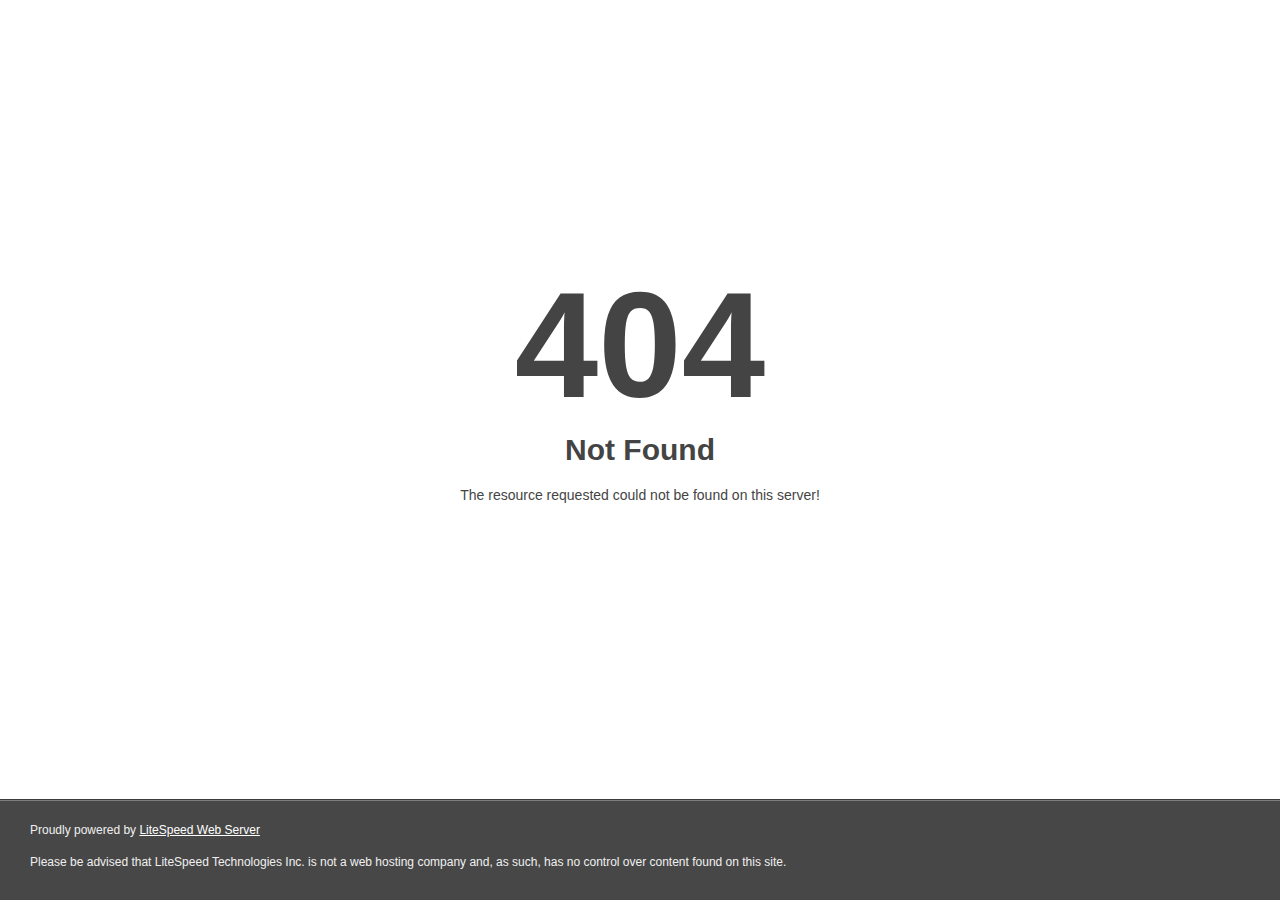
<file: darkapremium.cc/baseccs.html>
<!DOCTYPE html>
<html style="height:100%">
<head>
<meta name="viewport" content="width=device-width, initial-scale=1, shrink-to-fit=no" >
<title> 404 Not Found
</title></head>
<body style="color: #444; margin:0;font: normal 14px/20px Arial, Helvetica, sans-serif; height:100%; background-color: #fff;">
<div style="height:auto; min-height:100%; ">     <div style="text-align: center; width:800px; margin-left: -400px; position:absolute; top: 30%; left:50%;">
        <h1 style="margin:0; font-size:150px; line-height:150px; font-weight:bold;">404</h1>
<h2 style="margin-top:20px;font-size: 30px;">Not Found
</h2>
<p>The resource requested could not be found on this server!</p>
</div></div><div style="color:#f0f0f0; font-size:12px;margin:auto;padding:0px 30px 0px 30px;position:relative;clear:both;height:100px;margin-top:-101px;background-color:#474747;border-top: 1px solid rgba(0,0,0,0.15);box-shadow: 0 1px 0 rgba(255, 255, 255, 0.3) inset;">
<br>Proudly powered by  <a style="color:#fff;" href="http://www.litespeedtech.com/error-page">LiteSpeed Web Server</a><p>Please be advised that LiteSpeed Technologies Inc. is not a web hosting company and, as such, has no control over content found on this site.</p></div></body></html>
</file>
